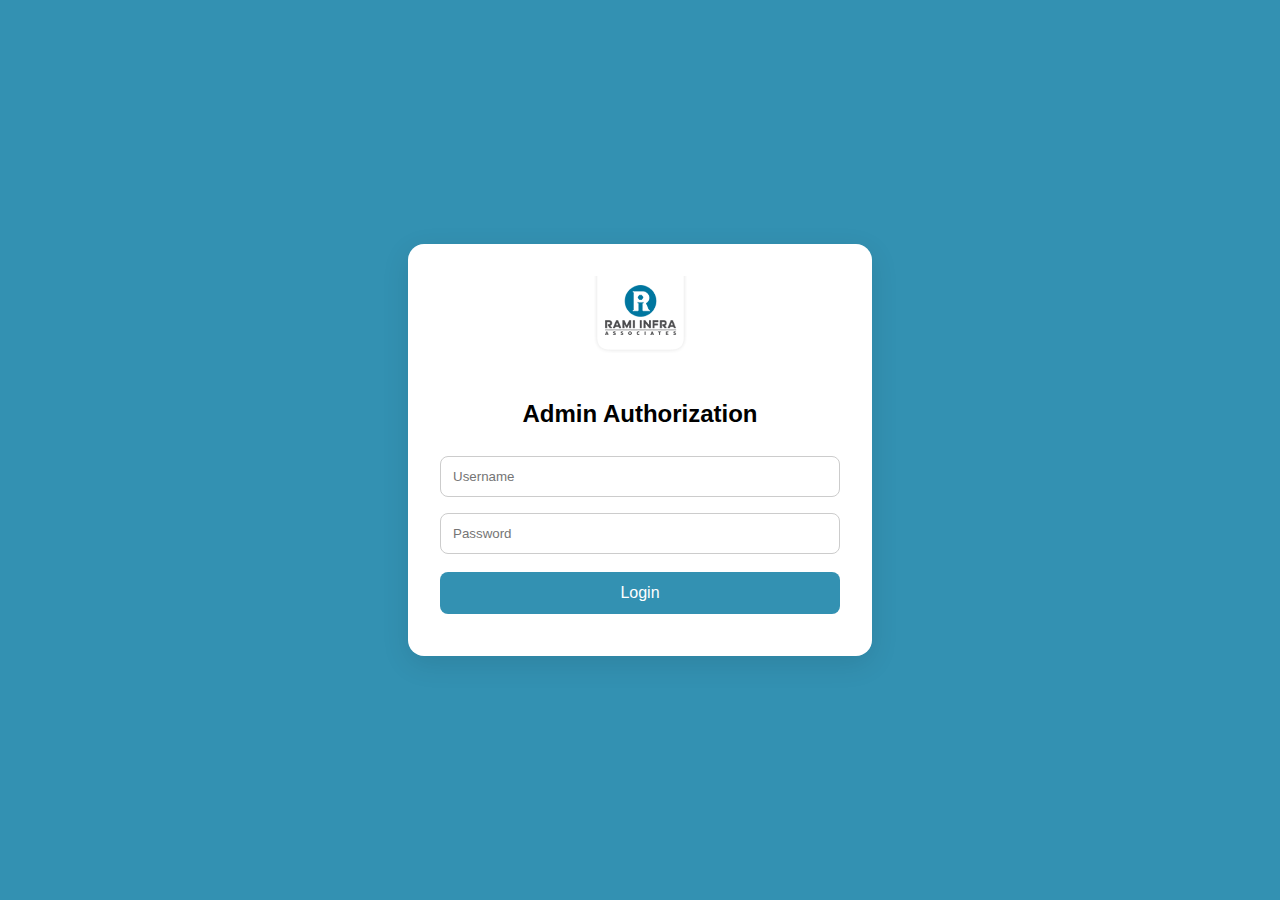
<file: index.html>
<!DOCTYPE html>
<html lang="en">
<head>
  <meta charset="UTF-8" />
  <meta name="viewport" content="width=device-width, initial-scale=1.0" />
  <title>Admin Authorization - Rami Infra</title>
  <style>
    html, body { height: 100%; margin: 0; padding: 0; font-family: 'Segoe UI', Arial, sans-serif; }
    body { background-color: #00769fcc; display: flex; align-items: center; justify-content: center; }

    .login-card {
      background: white; padding: 32px; border-radius: 16px;
      box-shadow: 0 8px 28px rgba(0,0,0,0.1);
      text-align: center; max-width: 400px; width: 100%;
    }
    .login-card img { height: 80px; width: auto; margin-bottom: 20px; }
    .login-card input { width: 100%; padding: 12px; margin: 8px 0; border: 1px solid #ccc; border-radius: 8px; box-sizing: border-box; }
    .login-card button { width: 100%; padding: 12px; background: #00769fcc; color: white; border: none; border-radius: 8px; cursor: pointer; font-size: 16px; margin-top: 10px; }
    .login-card button:hover { background: #005a99; }
    .login-error { color: red; margin-top: 10px; }
  </style>
</head>
<body>
  <div class="login-card">
    <img src="logo.png" alt="Rami Logo" />
    <h2>Admin Authorization</h2>
    <input type="text" id="username" placeholder="Username" />
    <input type="password" id="password" placeholder="Password" />
    <button id="loginBtn">Login</button>
    <div class="login-error" id="loginError"></div>
  </div>

  <script>
    (function(){
      function $id(id){return document.getElementById(id);}

      const loginBtn = $id('loginBtn');
      const usernameInput = $id('username');
      const passwordInput = $id('password');
      const loginError = $id('loginError');

      loginBtn.addEventListener('click', function() {
        const username = usernameInput.value.trim();
        const password = passwordInput.value.trim();
        if (username === 'admin' && password === 'admin@ramiinfra') {
          localStorage.setItem('loggedIn', 'true');
          window.location.href = 'cft_calculator_webpage.html';
        } else {
          loginError.textContent = 'Invalid credentials. Please try again.';
        }
      });
    })();
  </script>
</body>
</html>
</file>
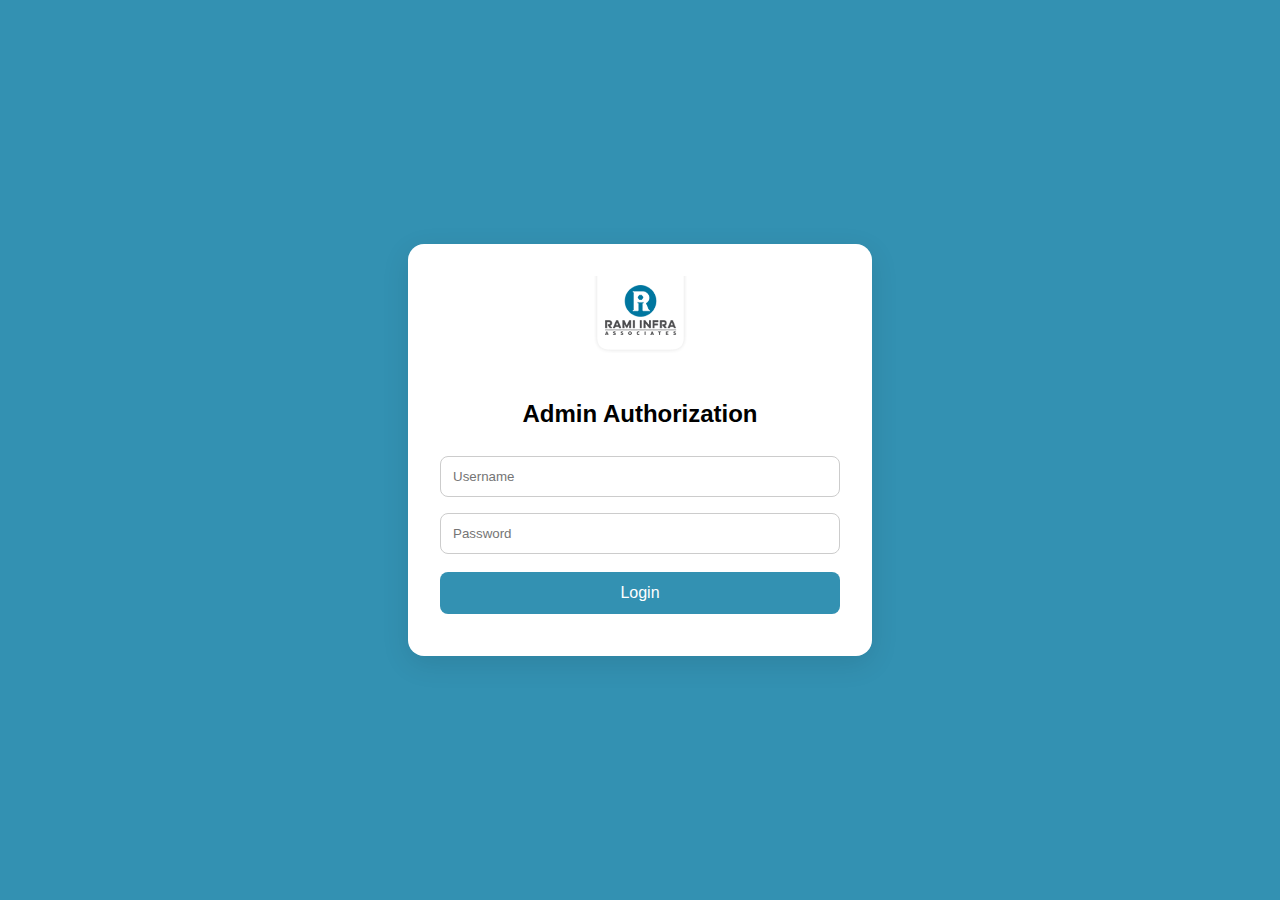
<file: cft_calculator_webpage.html>
<!DOCTYPE html>
<html lang="en" data-theme="light">
<head>
  <meta charset="UTF-8" />
  <meta name="viewport" content="width=device-width, initial-scale=1.0" />
  <title>Wooden Box CFT Calculator — Full Box (Exact Excel Formulas)</title>
  <style>
    :root {
      --brand-primary: #00769fcc;
      --brand-secondary: #00769fcc;
      --bg-light: #f5f8ff;
      --card-light: #ffffff;
      --text-light: #1a1a1a;

      --bg-dark: #0f1115;
      --card-dark: #1a1d24;
      --text-dark: #e4e7ef;
    }

    html, body { height: 100%; }
    body {
      font-family: 'Segoe UI', Arial, sans-serif;
      margin: 0; padding: 0;
      background: var(--bg-light); color: var(--text-light);
      transition: background 0.3s, color 0.3s;
    }
    html[data-theme="dark"] body { background: var(--bg-dark); color: var(--text-dark); }


    .main-header {
        width: 100%;
        position: sticky;
        top: 0;
        z-index: 1000;
    }

    .top-bar {
        background-color: #000;
        color: #fff;
        padding: 8px 50px;
        display: flex;
        justify-content: space-between;
        align-items: center;
        font-size: 13px;
    }

    .contact-info span {
        margin-right: 5px;
    }

    .contact-info .separator {
        color: #888; 
        margin: 0 10px;
    }

    .social-links a {
        color: #fff;
        text-decoration: none;
        margin-left: 15px;
        border: 1px solid #fff;
        width: 18px; 
        height: 18px;
        display: inline-flex;
        justify-content: center;
        align-items: center;
        font-size: 10px;
        border-radius: 3px;
        font-weight: bold;
    }

    .main-nav-bar {
        background-color:#007bff; 
        padding: 10px 5px;
        display: flex;
        justify-content: space-between;
        align-items: center;
        position: relative;
        box-shadow: 0 2px 5px rgba(0, 0, 0, 0.1);
        height: 80px; 
    }

    .nav-menu {
        list-style: none;
        display: flex;
        gap: 30px;
    }

    .nav-menu li a {
        text-decoration: none;
        color: #333;
        font-size: 14px;
        font-weight: bold;
        padding: 10px 0;
        display: block;
        transition: color 0.3s;
    }

    .nav-menu li a:hover {
        color: #00769fcc;
    }


    .logo {
        position: absolute;
        left: 50%;
        transform: translateX(-50%);
        top: 50%;
        transform: translate(-50%, -50%); 
    }

    .logo-img {
        height: 60px; 
        width: auto;
        display: block;
    }

    .container{max-width:1400px;margin:26px auto;padding:0 42px}
    .card{background:var(--card-light);padding:24px;border-radius:16px;margin-bottom:20px;box-shadow:0 8px 28px rgba(10,20,60,0.06)}
    html[data-theme="dark"] .card{background:var(--card-dark);box-shadow:0 6px 20px rgba(0,0,0,0.45)}
    .logo-card{text-align:center;padding:16px;background-color: #00769fcc;}

    .theme-toggle{position:fixed;top:20px;right:20px;z-index:1000;background:var(--brand-primary);color:white;border:none;padding:10px;border-radius:50%;cursor:pointer;font-size:18px;width:40px;height:40px;display:flex;align-items:center;justify-content:center}
    html[data-theme="dark"] .theme-toggle{background:var(--brand-secondary)}

    .logout-btn{position:fixed;top:20px;right:80px;z-index:1000;background:var(--brand-primary);color:white;border:none;padding:10px;border-radius:50%;cursor:pointer;font-size:16px;width:40px;height:40px;display:flex;align-items:center;justify-content:center}
    html[data-theme="dark"] .logout-btn{background:var(--brand-secondary)}

    .form-grid{display:grid;grid-template-columns:repeat(3,1fr);gap:16px}
    label{font-weight:600;display:block;margin-bottom:4px}
    input[type=number]{width:90%;padding:10px;border-radius:12px;border:1.5px solid #c7d2ea;background:#fcfdff;font-size:20px}
    html[data-theme="dark"] input[type=number]{background:#23272e;border-color:#3b4250;color:#e7eefc}
    .full-width{grid-column:1/-1}
    .actions{display:flex;gap:16px}
    .btn-primary{flex:1;padding:14px;border-radius:12px;border:none;background:var(--brand-primary);color:white;font-weight:700;font-size:16px}
    .btn-ghost{padding:14px;border-radius:12px;border:1px solid rgba(0,0,0,0.08);background:transparent;font-size:16px}

    .result-card{padding:14px;border-radius:10px;background:#e9ffea;border-left:6px solid #27ae60}
    html[data-theme="dark"] .result-card{background:#123018;border-left-color:#2ecc71;color:#c6ffd1}
    #resultBox{margin-top:20px}
    .small{font-size:13px;color:#6b7280}
    html[data-theme="dark"] .small{color:#9aa3b2}

    @media (max-width:820px){.form-grid{grid-template-columns:repeat(2,1fr)}}
    @media (max-width:520px){.form-grid{grid-template-columns:1fr}}
  </style>
</head>
<body>

<button class="theme-toggle" id="themeToggle">🌙</button>
<button class="logout-btn" id="logoutBtn">⏻</button>

<div class="container">
  <div class="card logo-card">
    <img src="logo.png" alt="Rami Logo" />
  </div>

  <div class="card">
    <h2>Inputs</h2>
    <div class="form-grid">
      <div>
        <label for="BOX_LENGTH">Box Length (in)</label>
        <input id="BOX_LENGTH" type="number" placeholder="Enter length" />
      </div>
      <div>
        <label for="BOX_BREADTH">Box Breadth (in)</label>
        <input id="BOX_BREADTH" type="number" placeholder="Enter breadth" />
      </div>
      <div>
        <label for="BOX_HEIGHT">Box Height (in)</label>
        <input id="BOX_HEIGHT" type="number" placeholder="Enter height" />
      </div>

      <div>
        <label for="RUNNER_LENGTH">Runner Length (in)</label>
        <input id="RUNNER_LENGTH" type="number" value="3" />
      </div>
      <div>
        <label for="RUNNER_BREADTH">Runner Height (in)</label>
        <input id="RUNNER_BREADTH" type="number" value="2" />
      </div>
      <div>
        <label for="PATYA_BREADTH">Patya Thickness (in)</label>
        <input id="PATYA_BREADTH" type="number" value="0.75" step="0.01" />
      </div>

      <div>
        <label for="RUNNER_QTY">Runner Quantity</label>
        <input id="RUNNER_QTY" type="number" value="2" />
      </div>
      <div>
        <label for="PATYA_LENGTH">Patya Length (in)</label>
        <input id="PATYA_LENGTH" type="number" value="3" />
      </div>
      <div class="full-width small">Tip: Box length, breadth and height are empty so you must enter them; other values show defaults and can be edited by clicking.</div>
    </div>
  </div>

  <div class="card">
    <h2>Computed values</h2>
    <div id="computed" class="form-grid">
      <!-- computed values will appear only after clicking Calculate -->

      <div><label for="B11">Side panel outer width</label><input id="B11" type="number"/></div>
      <div><label for="C11">Side panel cut length</label><input id="C11" type="number"/></div>
      <div><label for="D11">Vertical support count</label><input id="D11" type="number"/></div>

      <div><label for="E11">Side panel material volume (ft³)</label><input id="E11" type="number"/></div>
      <div><label for="F11">Side panel piece count</label><input id="F11" type="number"/></div>
      <div><label for="G11">Side panel total CFT (ft³)</label><input id="G11" type="number"/></div>

      <!-- row12 -->
      <div><label for="B12">End panel height</label><input id="B12" type="number"/></div>
      <div><label for="C12">End panel cut length</label><input id="C12" type="number"/></div>
      <div><label for="D12">Fastener / small part count</label><input id="D12" type="number"/></div>

      <div><label for="E12">End panel material volume (ft³)</label><input id="E12" type="number"/></div>
      <div><label for="F12">End panel piece count</label><input id="F12" type="number"/></div>
      <div><label for="G12">End panel total CFT (ft³)</label><input id="G12" type="number"/></div>

      <!-- row13 -->
      <div><label for="B13">Intermediate spacer width</label><input id="B13" type="number"/></div>
      <div><label for="C13">Spacer cut length</label><input id="C13" type="number"/></div>
      <div><label for="D13">Spacer count</label><input id="D13" type="number"/></div>

      <div><label for="E13">Spacer material volume (ft³)</label><input id="E13" type="number"/></div>
      <div><label for="F13">Spacer piece count</label><input id="F13" type="number"/></div>
      <div><label for="G13">Spacer total CFT (ft³)</label><input id="G13" type="number"/></div>

      <!-- row14 -->
      <div><label for="B14">Top/bottom panel length</label><input id="B14" type="number"/></div>
      <div><label for="C14">Top/bottom cut length</label><input id="C14" type="number"/></div>
      <div><label for="D14">Top panel support count</label><input id="D14" type="number"/></div>

      <div><label for="E14">Top/bottom material volume (ft³)</label><input id="E14" type="number"/></div>
      <div><label for="F14">Top panel piece count</label><input id="F14" type="number"/></div>
      <div><label for="G14">Top panel total CFT (ft³)</label><input id="G14" type="number"/></div>

      <!-- row15 -->
      <div><label for="B15">Runner + patya combined height</label><input id="B15" type="number"/></div>
      <div><label for="C15">Runner cut length</label><input id="C15" type="number"/></div>
      <div><label for="D15">Runner quantity</label><input id="D15" type="number"/></div>

      <div><label for="E15">Runner material volume (ft³)</label><input id="E15" type="number"/></div>
      <div><label for="F15">Runner piece count</label><input id="F15" type="number"/></div>
      <div><label for="G15">Runner total CFT (ft³)</label><input id="G15" type="number"/></div>

      <!-- row16 -->
      <div><label for="B16">Base width including patya</label><input id="B16" type="number"/></div>
      <div><label for="C16">Base cut length</label><input id="C16" type="number"/></div>
      <div><label for="D16">Base runner count</label><input id="D16" type="number"/></div>

      <div><label for="E16">Base material volume (ft³)</label><input id="E16" type="number"/></div>
      <div><label for="F16">Base piece count</label><input id="F16" type="number"/></div>
      <div><label for="G16">Base total CFT (ft³)</label><input id="G16" type="number"/></div>

      <!-- row17 -->
      <div><label for="B17">Side panel repeat width</label><input id="B17" type="number"/></div>
      <div><label for="C17">Repeat cut length</label><input id="C17" type="number"/></div>
      <div><label for="D17">Calculated repeat count</label><input id="D17" type="number"/></div>

      <div><label for="E17">Repeat material volume (ft³)</label><input id="E17" type="number"/></div>
      <div><label for="F17">Repeat piece count</label><input id="F17" type="number"/></div>
      <div><label for="G17">Repeat total CFT (ft³)</label><input id="G17" type="number"/></div>

      <!-- row18 -->
      <div><label for="B18">Auxiliary sum</label><input id="B18" type="number"/></div>
      <div><label for="C18">Auxiliary adjusted</label><input id="C18" type="number"/></div>
      <div><label for="D18">Auxiliary count</label><input id="D18" type="number"/></div>

      <div><label for="E18">Auxiliary material volume (ft³)</label><input id="E18" type="number"/></div>
      <div><label for="F18">Auxiliary piece count</label><input id="F18" type="number"/></div>
      <div><label for="G18">Auxiliary total CFT (ft³)</label><input id="G18" type="number"/></div>

      <!-- row19 -->
      <div><label for="B19">Final panel width</label><input id="B19" type="number"/></div>
      <div><label for="C19">Final panel cut length</label><input id="C19" type="number"/></div>
      <div><label for="D19">Final small part count</label><input id="D19" type="number"/></div>

      <div><label for="E19">Final material volume (ft³)</label><input id="E19" type="number"/></div>
      <div><label for="F19">Final piece count</label><input id="F19" type="number"/></div>
      <div><label for="G19">Final total CFT (ft³)</label><input id="G19" type="number"/></div>

    </div>
  </div>

  <div class="actions">
    <button id="calcBtn" class="btn-primary">Calculate</button>
    <button id="resetBtn" class="btn-primary">Reset to Excel defaults</button>
  </div>

  <div id="resultBox"></div>
</div>

<footer style="background-color: #00769fcc; color: white; text-align: center; padding: 10px; margin-top: 20px;">
  <p>&copy; 2023 Rami Infra Tech. All rights reserved.</p>
</footer>

<script>
(function(){
  
  function $id(id){return document.getElementById(id);}
  function toNum(v, fallback=0){const n=parseFloat(v);return Number.isFinite(n)?n:fallback;}

 
  if (localStorage.getItem('loggedIn') !== 'true') {
    window.location.href = 'index.html';
  } else {
    $id('resultBox').innerHTML = '';
    const computedInputs = document.querySelectorAll('#computed input');
    computedInputs.forEach(input => input.value = '');
    
    window.scrollTo(0, 0);
  }

  const defaults = {
    BOX_LENGTH:30, BOX_BREADTH:24, BOX_HEIGHT:20,
    RUNNER_LENGTH:3, RUNNER_BREADTH:2, PATYA_BREADTH:0.75,
    RUNNER_QTY:2, PATYA_LENGTH:3
  };

  
  $id('themeToggle').addEventListener('click', function() {
    const html = document.documentElement;
    const currentTheme = html.getAttribute('data-theme');
    const newTheme = currentTheme === 'dark' ? 'light' : 'dark';
    html.setAttribute('data-theme', newTheme);
    $id('themeToggle').textContent = newTheme === 'dark' ? '☀️' : '🌙';
    localStorage.setItem('theme', newTheme);
  });

  // load saved theme
  const savedTheme = localStorage.getItem('theme') || 'light';
  document.documentElement.setAttribute('data-theme', savedTheme);
  $id('themeToggle').textContent = savedTheme === 'dark' ? '☀️' : '🌙';

  // logout
  $id('logoutBtn').addEventListener('click', function() {
    localStorage.removeItem('loggedIn');
    localStorage.removeItem('theme');
    window.location.href = 'index.html';
  });

  // reset
  $id('resetBtn').addEventListener('click',function(){Object.keys(defaults).forEach(function(k){const el=$id(k);if(el)el.value=(k.startsWith('BOX_')?'' : defaults[k]);$id('resultBox').innerHTML='';localStorage.clear();});});

  function calculate(){
    // read inputs (matching sheet cell names)
    const BOX_LENGTH = toNum($id('BOX_LENGTH').value, defaults.BOX_LENGTH);
    const BOX_BREADTH = toNum($id('BOX_BREADTH').value, defaults.BOX_BREADTH);
    const BOX_HEIGHT = toNum($id('BOX_HEIGHT').value, defaults.BOX_HEIGHT);
    const RUNNER_LENGTH = toNum($id('RUNNER_LENGTH').value, defaults.RUNNER_LENGTH);
    const RUNNER_BREADTH = toNum($id('RUNNER_BREADTH').value, defaults.RUNNER_BREADTH);
    const PATYA_BREADTH = toNum($id('PATYA_BREADTH').value, defaults.PATYA_BREADTH);
    const RUNNER_QTY = toNum($id('RUNNER_QTY').value, defaults.RUNNER_QTY);
    const PATYA_LENGTH = toNum($id('PATYA_LENGTH').value, defaults.PATYA_LENGTH);

    // Now implement Full Box sheet formulas exactly (as observed in the workbook)
    // Row11
    const B11 = BOX_BREADTH; // =D5
    const C11 = B11 + 1; // =B11+1
    const D11 = (BOX_HEIGHT / PATYA_LENGTH) * 2; // =(F5/D7)*2
    const E11 = (3 * PATYA_BREADTH * C11 * D11) / 1728; // =(3*F6*C11*D11)/1728
    const F11 = 13; // manual in sheet
    const G11 = (3 * 0.75 * C11 * F11) / 1728; // =+(3*0.75*C11*F11)/1728

    // Row12
    const B12 = BOX_HEIGHT; // =F5
    const C12 = B12 + 1; // =B12+1
    const D12 = 2 * 2; // =2*2
    const E12 = (3 * PATYA_BREADTH * C12 * D12) / 1728;
    const F12 = 4; // manual
    const G12 = (3 * 0.75 * C12 * F12) / 1728;

    // Row13
    const B13 = BOX_BREADTH - (2 * PATYA_LENGTH); // =D5-(2*D7)
    const C13 = B13 + 1;
    const D13 = 2 * 2;
    const E13 = (3 * PATYA_BREADTH * C13 * D13) / 1728;
    const F13 = 4;
    const G13 = (3 * 0.75 * C13 * F13) / 1728;

    // Row14
    const B14 = BOX_LENGTH + (4 * PATYA_BREADTH); // =B5+(4*F6)
    const C14 = B14 + 1;
    const D14 = D11; // =D11
    const E14 = (3 * PATYA_BREADTH * C14 * D14) / 1728;
    const F14 = 13;
    const G14 = (3 * 0.75 * C14 * F14) / 1728;

    // Row15
    const B15 = BOX_HEIGHT + RUNNER_BREADTH + (2 * PATYA_BREADTH); // =F5+D6+(2*F6)
    const C15 = B15 + 1;
    const D15 = RUNNER_QTY; // =B7
    const E15 = (3 * PATYA_BREADTH * C15 * D15) / 1728;
    const F15 = 4;
    const G15 = (3 * 0.75 * C15 * F15) / 1728;

    // Row16
    const B16 = BOX_BREADTH + (2 * PATYA_BREADTH); // =D5+(2*F6)
    const C16 = B16 + 1;
    const D16 = RUNNER_QTY; // =B7
    const E16 = (2.5 * 2 * C16 * D16) / 1728; // note sheet had (2.5*2*C16*D16)/1728
    const F16 = 2;
    const G16 = (3 * 2 * C16 * F16) / 1728; // =(3*2*C16*F16)/1728

    // Row17
    const B17 = B14; // =B14
    const C17 = B17 + 1;
    const D17 = B16 / PATYA_LENGTH; // =B16/D7
    const E17 = (3 * PATYA_BREADTH * C17 * D17) / 1728;
    const F17 = 9;
    const G17 = (3 * 0.75 * C17 * F17) / 1728;

    // Row18
    // B18 in sheet is =SUM(A12) which is a label; Excel likely results 0 — we'll replicate that behavior
    const B18 = 0; // =SUM(A12) (A12 is text label; sum -> 0)
    const C18 = B18 + 1;
    const D18 = B16 / PATYA_LENGTH; // =B16/D7
    const E18 = (3 * PATYA_BREADTH * C18 * D18) / 1728;
    const F18 = 9;
    const G18 = (3 * 0.75 * C18 * F18) / 1728;

    // Row19
    const B19 = B16; // =B16
    const C19 = B19 + 1;
    const D19 = 2;
    const E19 = (3 * PATYA_BREADTH * C19 * D19) / 1728;
    const F19 = 2;
    const G19 = (3 * 0.75 * C19 * F19) / 1728;

    // Totals per sheet
    const SUM_E11_E19 = E11 + E12 + E13 + E14 + E15 + E16 + E17 + E18 + E19; // =SUM(E11:E19)
    const SUM_G11_G19 = G11 + G12 + G13 + G14 + G15 + G16 + G17 + G18 + G19; // =SUM(G11:G19)

    const B23 = SUM_E11_E19; // '=E20' in sheet points to sum, we map to SUM_E11_E19
    const B25 = B23 * 0.05; // 5% wastage =B23*5%
    const B24 = B23 + B25; // =+B23+B25 (TOTAL CFT)

    // Populate computed fields (match cell ids)
    const set = (id,val)=>{ const el=$id(id); if(el){ const display = Number.isFinite(val)?(Math.round(val*10000)/10000):val; el.value = display; el.placeholder = display; el.setAttribute('data-default', String(display)); } };

    set('B11',B11); set('C11',C11); set('D11',D11); set('E11',E11); set('F11',F11); set('G11',G11);
    set('B12',B12); set('C12',C12); set('D12',D12); set('E12',E12); set('F12',F12); set('G12',G12);
    set('B13',B13); set('C13',C13); set('D13',D13); set('E13',E13); set('F13',F13); set('G13',G13);
    set('B14',B14); set('C14',C14); set('D14',D14); set('E14',E14); set('F14',F14); set('G14',G14);
    set('B15',B15); set('C15',C15); set('D15',D15); set('E15',E15); set('F15',F15); set('G15',G15);
    set('B16',B16); set('C16',C16); set('D16',D16); set('E16',E16); set('F16',F16); set('G16',G16);
    set('B17',B17); set('C17',C17); set('D17',D17); set('E17',E17); set('F17',F17); set('G17',G17);
    set('B18',B18); set('C18',C18); set('D18',D18); set('E18',E18); set('F18',F18); set('G18',G18);
    set('B19',B19); set('C19',C19); set('D19',D19); set('E19',E19); set('F19',F19); set('G19',G19);

    // Show totals in result box using same names as sheet
    const out = [];
    out.push('<div class="result-card">');
    out.push('<strong>DETAILED TOTAL :</strong> ' + SUM_E11_E19.toFixed(6) + ' ft³');
    out.push('<br><strong>DETAILS TOTAL (WITH ROUND OFF):</strong> ' + SUM_G11_G19.toFixed(6) + ' ft³');
    out.push('<hr style="margin:10px 0;border:none;border-top:1px solid rgba(0,0,0,0.06)">');
    out.push('<strong>TOTAL CFT :</strong> ' + B24.toFixed(6) + ' ft³');
    out.push('<br><strong>TOTAL CFT 5%:</strong> ' + (B24 + B25).toFixed(6) + ' ft³');
    out.push('<br><strong>5% WASTAGE :</strong> ' + B25.toFixed(6) + ' ft³');
    out.push('<hr style="margin:10px 0;border:none;border-top:1px solid rgba(0,0,0,0.06)">');
    out.push('<div class="small"><strong>Inputs used (sheet names):</strong></div>');
    out.push('<div class="small">BOX_LENGTH (B5): '+BOX_LENGTH+'</div>');
    out.push('<div class="small">BOX_BREADTH (D5): '+BOX_BREADTH+'</div>');
    out.push('<div class="small">BOX_HEIGHT (F5): '+BOX_HEIGHT+'</div>');
    out.push('<div class="small">RUNNER_LENGTH (B6): '+RUNNER_LENGTH+'</div>');
    out.push('<div class="small">RUNNER_BREADTH (D6): '+RUNNER_BREADTH+'</div>');
    out.push('<div class="small">PATYA_BREADTH (F6): '+PATYA_BREADTH+'</div>');
    out.push('<div class="small">RUNNER_QTY (B7): '+RUNNER_QTY+'</div>');
    out.push('<div class="small">PATYA_LENGTH (D7): '+PATYA_LENGTH+'</div>');
    out.push('</div>');

    $id('resultBox').innerHTML = out.join('\n');
    $id('resultBox').scrollIntoView({behavior:'smooth', block:'start'});
  }

  $id('calcBtn').addEventListener('click', calculate);
  window.calculate = calculate; // expose for tests

  // auto-calc on load
  window.addEventListener('load', () => {
    // scroll to top on refresh
    window.scrollTo(0, 0);
    // clear result box on load to prevent scrolling to previous results
    $id('resultBox').innerHTML = '';
    // clear computed values on load
    const computedInputs = document.querySelectorAll('#computed input');
    computedInputs.forEach(input => input.value = '');
    // no auto-calc to prevent showing old calculations
  });

  // scroll to top on any page show
  window.addEventListener('pageshow', () => {
    window.scrollTo(0, 0);
  });

  // scroll to top on refresh
  window.addEventListener('beforeunload', () => {
    window.scrollTo(0, 0);
  });


})();
</script>
</body>
</html>
</file>
